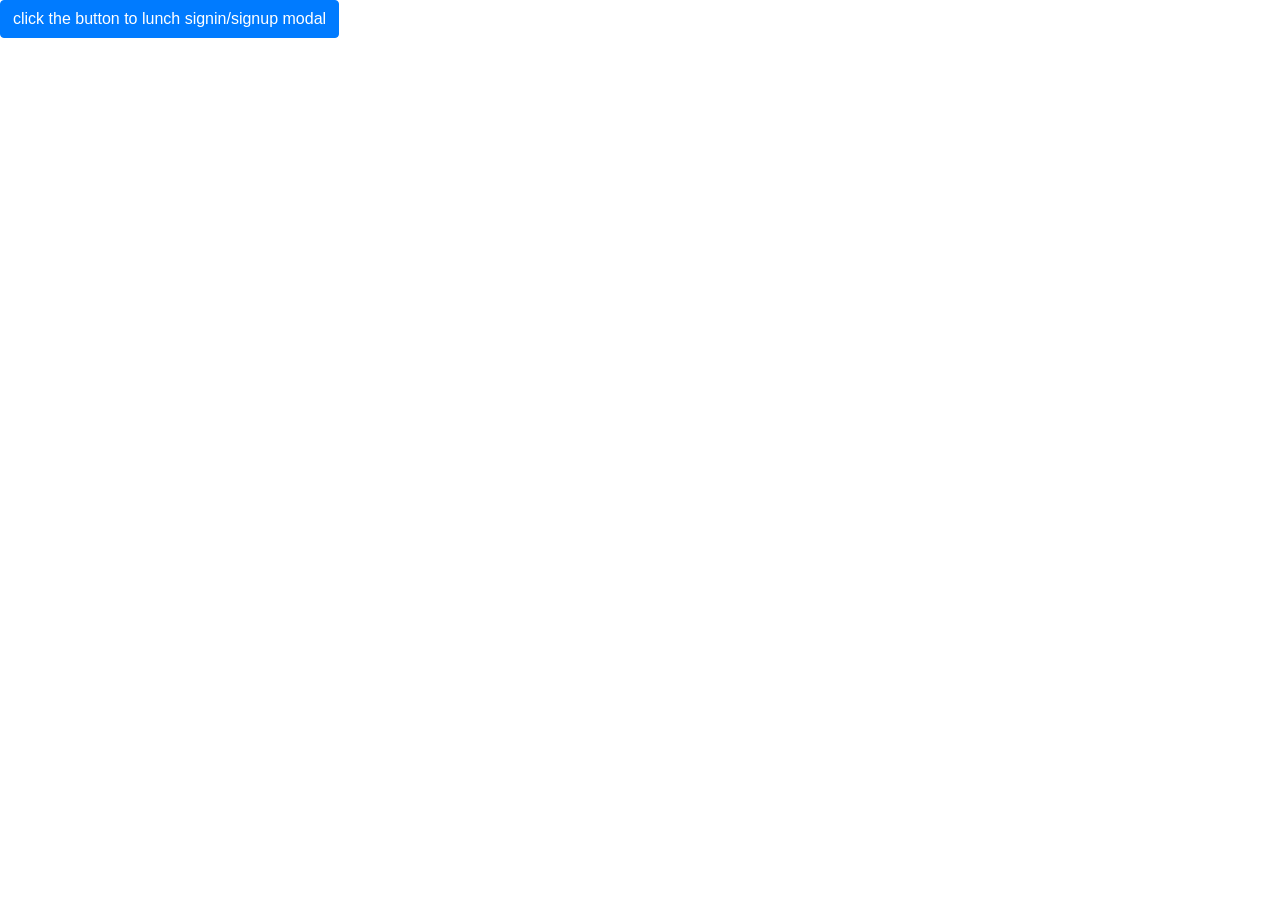
<file: index.html>
<!DOCTYPE html>
<!doctype html>
<html lang="en">
  <head>
    <!-- Required metatags -->
    <meta charset="utf-8">
    <meta name="viewport" content="width=device-width, initial-scale=1, shrink-to-fit=no">
    <!-- Bootstrap CSS -->
<link rel="stylesheet" href="https://stackpath.bootstrapcdn.com/bootstrap/4.5.0/css/bootstrap.min.css" integrity="sha384-9aIt2nRpC12Uk9gS9baDl411NQApFmC26EwAOH8WgZl5MYYxFfc+NcPb1dKGj7Sk" crossorigin="anonymous">
 <link rel="stylesheet" href="signin.css">
 <link href="https://fonts.googleapis.com/css2?family=Odibee+Sans&display=swap" rel="stylesheet">
   <title>signup-signin-model-in-html</title>
   <link href="https://fonts.googleapis.com/css2?family=Odibee+Sans&family=Piedra&display=swap" rel="stylesheet">
   <link href="https://fonts.googleapis.com/css2?family=Odibee+Sans&family=Piedra&family=Source+Sans+Pro:wght@200;400&display=swap" rel="stylesheet">
  </head>
  <body>
    <!-- Button trigger modle -->
<button type="button" class="btn btn-primary" data-toggle="modal" data-target="#staticBackdrop">
  click the button to lunch signin/signup modal
</button>

<!-- Modle -->
<div class="modal fade" id="staticBackdrop" data-backdrop="static" data-keyboard="false" tabindex="-1" role="dialog" aria-labelledby="staticBackdropLabel" aria-hidden="true" style="overflow-y:scroll;">
  <div class="modal-dialog">
  	 <div style="padding-left:120px;padding-bottom:10px;font-size:20px"><h1 style="font-family: 'Odibee Sans', cursive;"><b style="color:rgb(255, 153, 51);">crazy</b><span style="color:white;"> foodies😵</span></h1></div>
  	 <p style="padding-left:140px;"><span style="color:white;font-family: 'Odibee Sans', cursive;font-size:20px;">Being a foodie is like crazy</span></p>
    <div class="modal-content">
      <div class="modal-header">
        <div style="padding-left:-60px;" ><button style="padding-left:75px;padding-right:75px;padding-top:15px;padding-bottom:15px;border:none;outline:none;text-decoration:none;"id="A">SIGN UP</button></div>
         <div style="padding-left:-60px;" ><button style="padding-left:75px;padding-right:75px;padding-top:15px;padding-bottom:15px;border:none;outline:none;text-decoration:none;background-color:white" id="B">SIGN IN</button></div>
        <button type="button" class="close" data-dismiss="modal" aria-label="Close">
          <span aria-hidden="true">×</span>
        </button>
      </div>
      	<section id=signup class="modal-body" style="visibility:visible;overflow-y:hidden;position:relative;margin-bottom:50px;">
      <div style="padding-left:170px;padding-bottom:10px;font-family: 'Odibee Sans', cursive;">with your social media:
	</div>
      <div style="display:inline;padding-left:140px;">
      	<img src="download (1).jpg" style="border-radius:60%; width:10%;">
      	<span style="padding-left:5px;"><img src="download (1).png" style="border-radius:60%; width:10%;"></span>
      	<span style="padding-left:5px;"><img src="download (2).png" style="border-radius:60%; width:10%;"></span>
      	</div>
      	<br>
      	<div style="padding-left:220px;font-family: 'Odibee Sans', cursive;">or</div>
      	<div style="padding-top:20px;padding-left:30px;">
      		<form>
      			<input type="text" name="username" placeholder="username" style="width:370px;padding-bottom:5px;padding-top:5px;">
      			<br>
      			<br>
      			<input type="password" name="password" placeholder="password"style="width:370px;padding-bottom:5px;padding-top:5px;">
      			<br>
      			<br>
      			<input type="password" name="conform password" placeholder="conform password"style="width:370px;padding-bottom:5px;padding-top:5px;">
      			<br>
      			<br>
      			<input type="text" name="email" placeholder="email"style="width:370px;padding-bottom:5px;padding-top:5px;">
      			<br>
      			<br>
      			<input type="text" name="fullname" placeholder="fullname"style="width:370px;padding-bottom:5px;padding-top:5px;">
      			<br>
      			<br>
      			<div class="custom-control custom-checkbox">
  <input type="checkbox" class="custom-control-input" id="customCheck1">
  <label class="custom-control-label" for="customCheck1">I agree all terms and condition</label>
</div>
<br>
<div style="padding-left:120px;"><input type="submit" name="submit" value="submit" style="background-color:rgb(255, 153, 51);border:none;padding-left:60px;padding-right:60px;padding-top:10px;padding-bottom:10px;"></div>
      		</form>

      	</div>
      </section>

<section id="signin"  style="visibility:hidden;position:relative;top:-480px;margin-bottom:-300px;">
	<div style="padding-left:130px;padding-bottom:0px;font-family: 'Odibee Sans', cursive;"><h1><b style="color:rgb(255, 153, 51);">crazy</b> foodies😵</h1></div>
	<br>
	<div style="padding-left:170px;padding-bottom:10px;font-family: 'Odibee Sans', cursive;">with your social media:
	</div>
      <div style="display:inline;padding-left:140px;">
      	<img src="download (1).jpg" style="border-radius:60%; width:10%;">
      	<span style="padding-left:5px;"><img src="download (1).png" style="border-radius:60%; width:10%;"></span>
      	<span style="padding-left:5px;"><img src="download (2).png" style="border-radius:60%; width:10%;"></span>
      	</div>
      		<br>
      	<div style="padding-left:220px;font-family: 'Odibee Sans', cursive;">or</div>
      	<div style="padding-top:20px;padding-left:50px;">
	<form>
	<input type="text" name="username" placeholder="username" style="width:370px;padding-bottom:5px;padding-top:5px;">
      			<br>
      			<br>
      			<input type="password" name="password" placeholder="password"style="width:370px;padding-bottom:5px;padding-top:5px;">
      			<br>
      			<br>
      			<div style="padding-left:120px;"><input type="submit" name="submit" value="sign in" style="background-color:rgb(255, 153, 51);border:none;padding-left:60px;padding-right:60px;padding-top:10px;padding-bottom:10px;"></div>
      		</form>
      	</div>
</section>


      </div>
    </div>
  </div>
<script src="https://code.jquery.com/jquery-3.5.1.slim.min.js" integrity="sha384-DfXdz2htPH0lsSSs5nCTpuj/zy4C+OGpamoFVy38MVBnE+IbbVYUew+OrCXaRkfj" crossorigin="anonymous"></script>
<script src="https://cdn.jsdelivr.net/npm/popper.js@1.16.0/dist/umd/popper.min.js" integrity="sha384-Q6E9RHvbIyZFJoft+2mJbHaEWldlvI9IOYy5n3zV9zzTtmI3UksdQRVvoxMfooAo" crossorigin="anonymous"></script>
<script src="https://stackpath.bootstrapcdn.com/bootstrap/4.5.0/js/bootstrap.min.js" integrity="sha384-OgVRvuATP1z7JjHLkuOU7Xw704+h835Lr+6QL9UvYjZE3Ipu6Tp75j7Bh/kR0JKI" crossorigin="anonymous"></script>
<script src="https://ajax.googleapis.com/ajax/libs/jquery/3.5.1/jquery.min.js"></script>
<script>

	document.getElementById("A").addEventListener("click", function(){
		  document.getElementById("signin").style.visibility="hidden";
  document.getElementById("signup").style.visibility="visible";
  document.getElementById("A").style.backgroundColor="lightgrey";
  document.getElementById("B").style.backgroundColor="white";

});
	document.getElementById("B").addEventListener("click", function(){
	  document.getElementById("signup").style.visibility="hidden";	
  document.getElementById("signin").style.visibility="visible";
   document.getElementById("B").style.backgroundColor="lightgrey";
     document.getElementById("A").style.backgroundColor="white";
});	
</script>
</body>
 </html>
</file>
<file: signin.css>
/* mouse over link */
button:hover {
color:black;
background-color:lightgrey;

}
</file>
